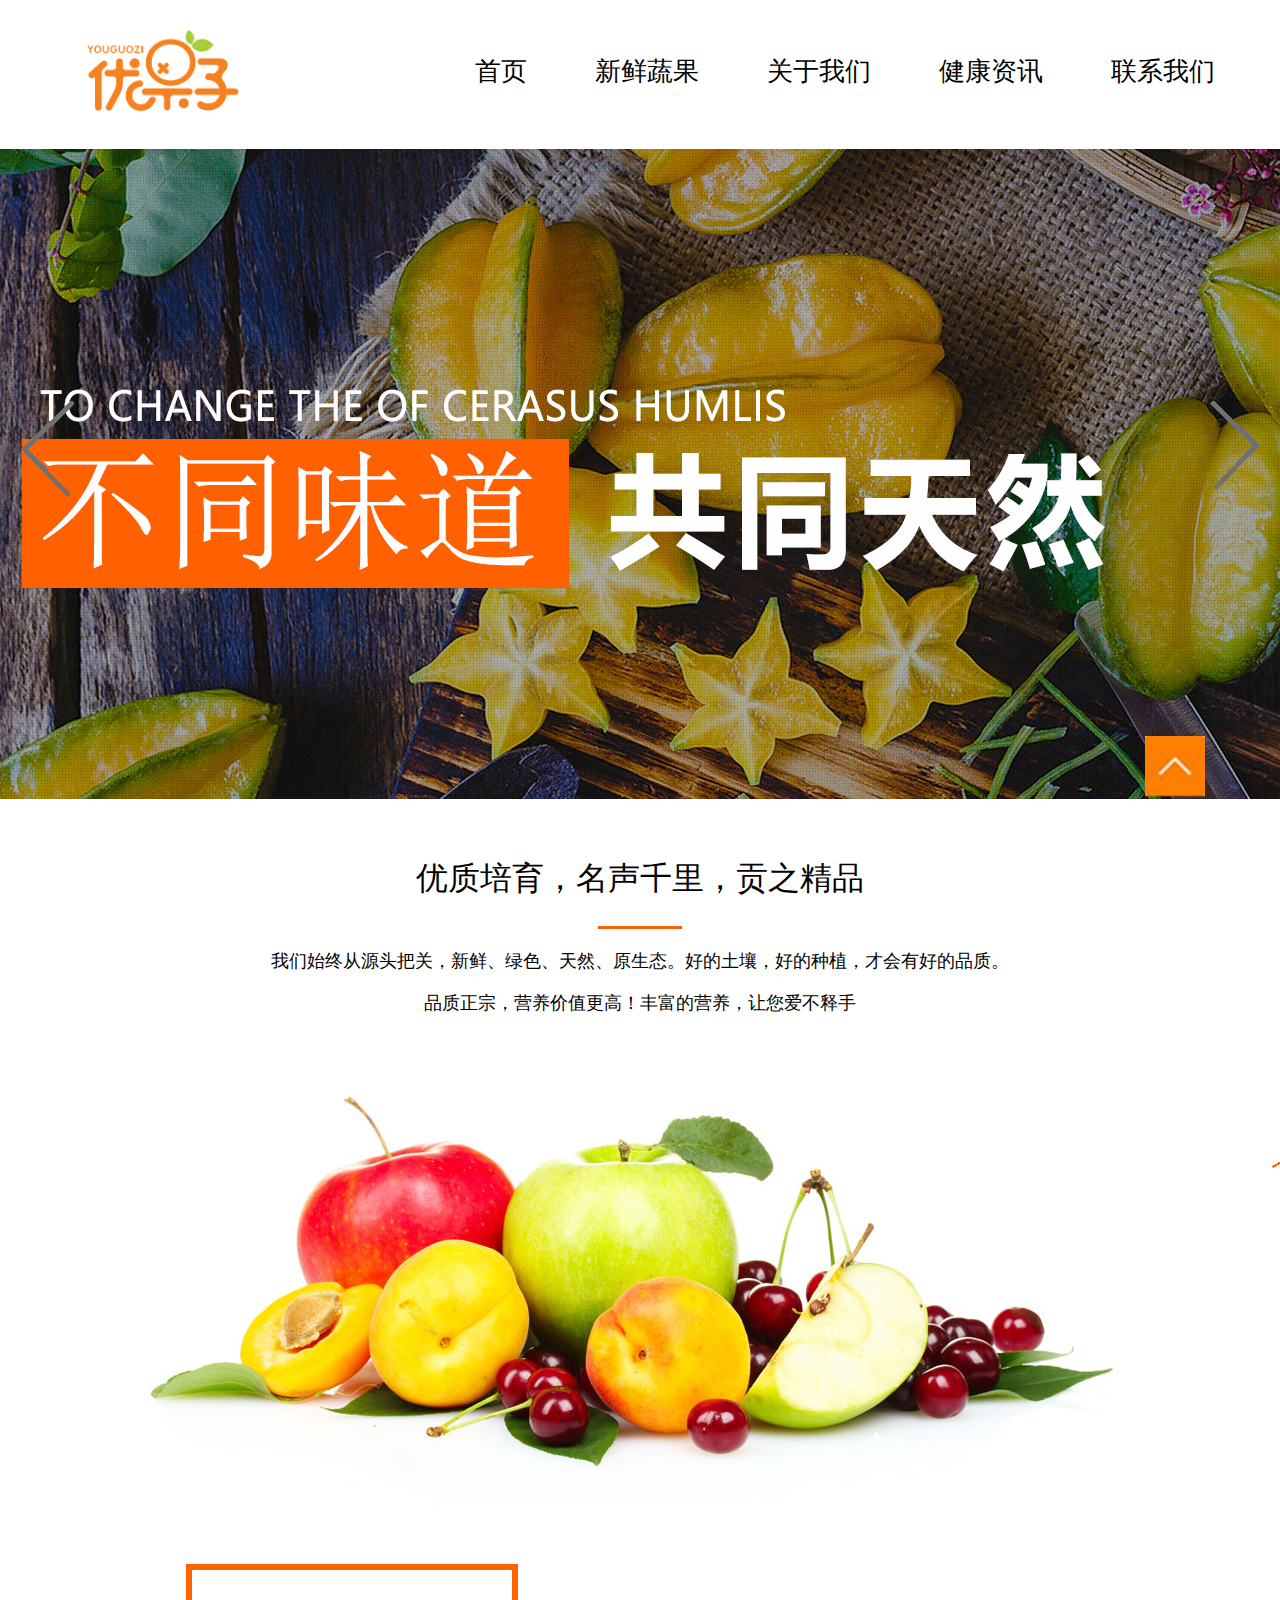
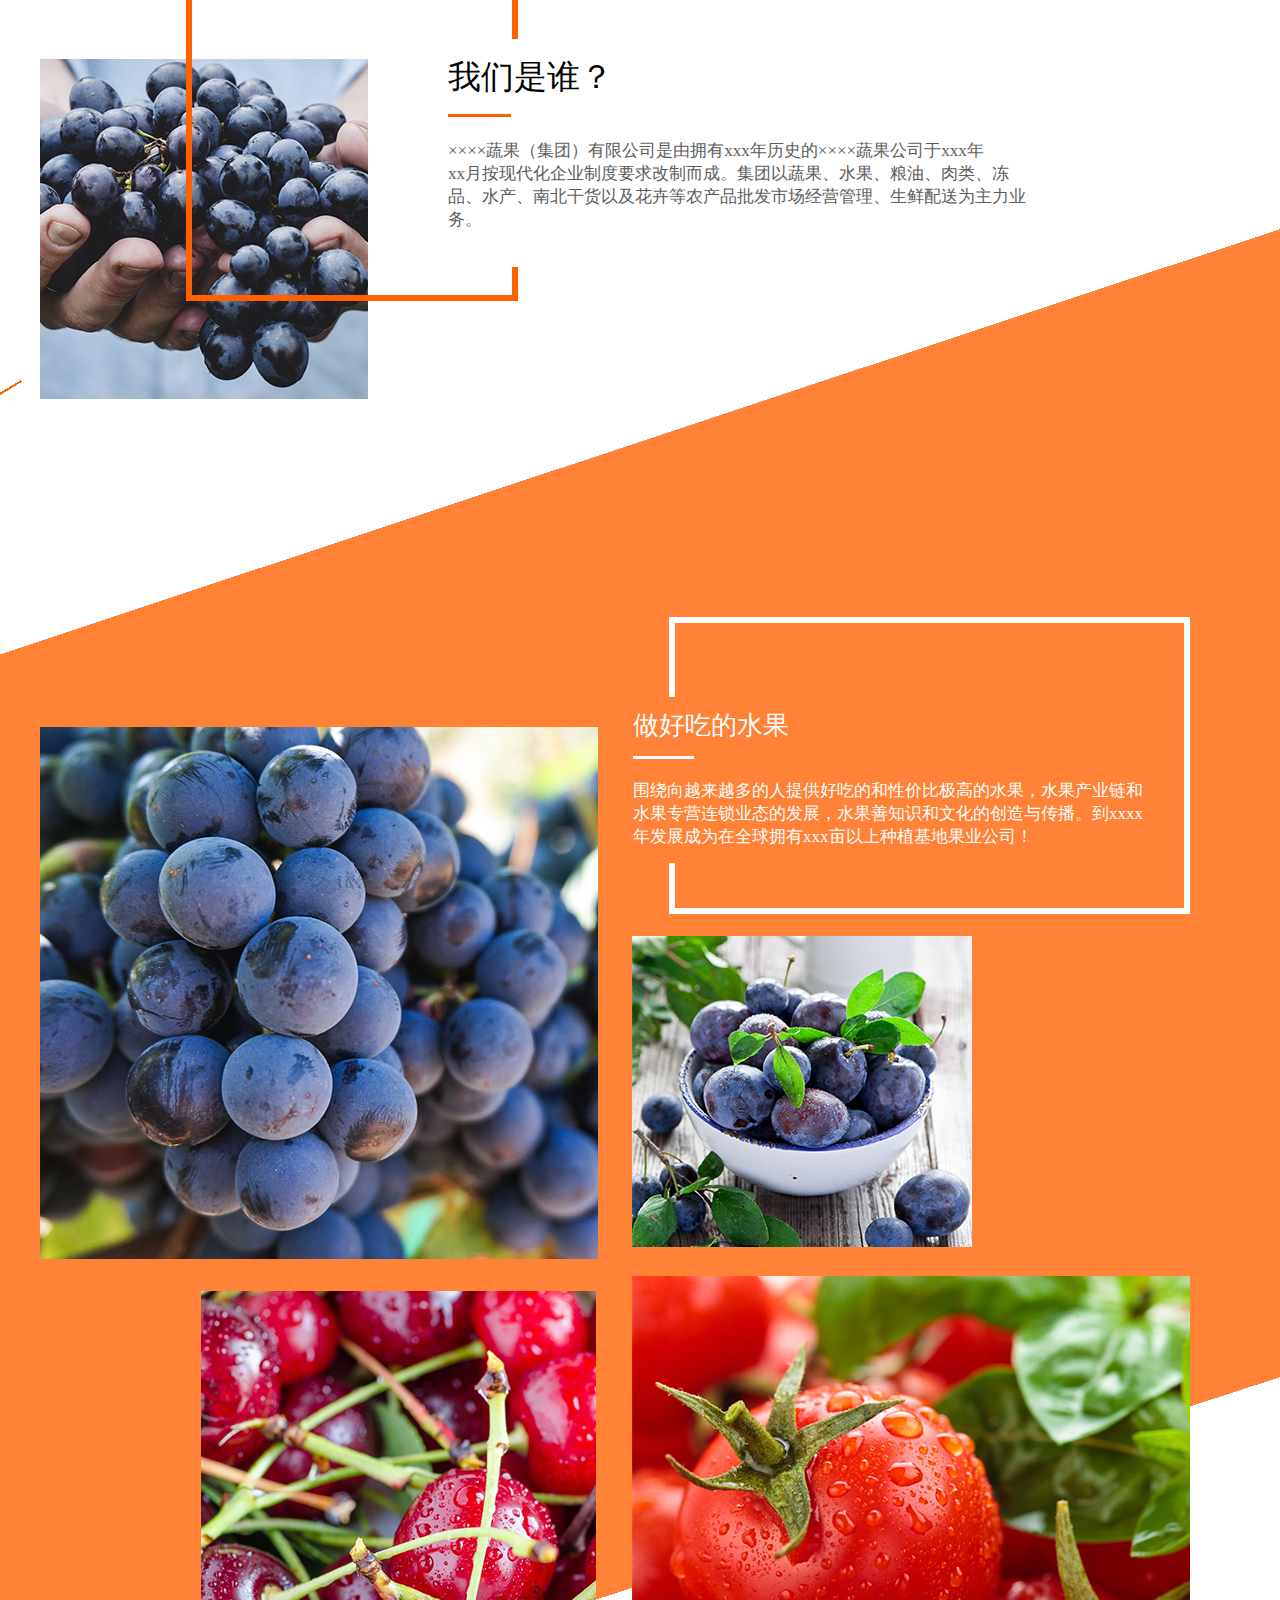
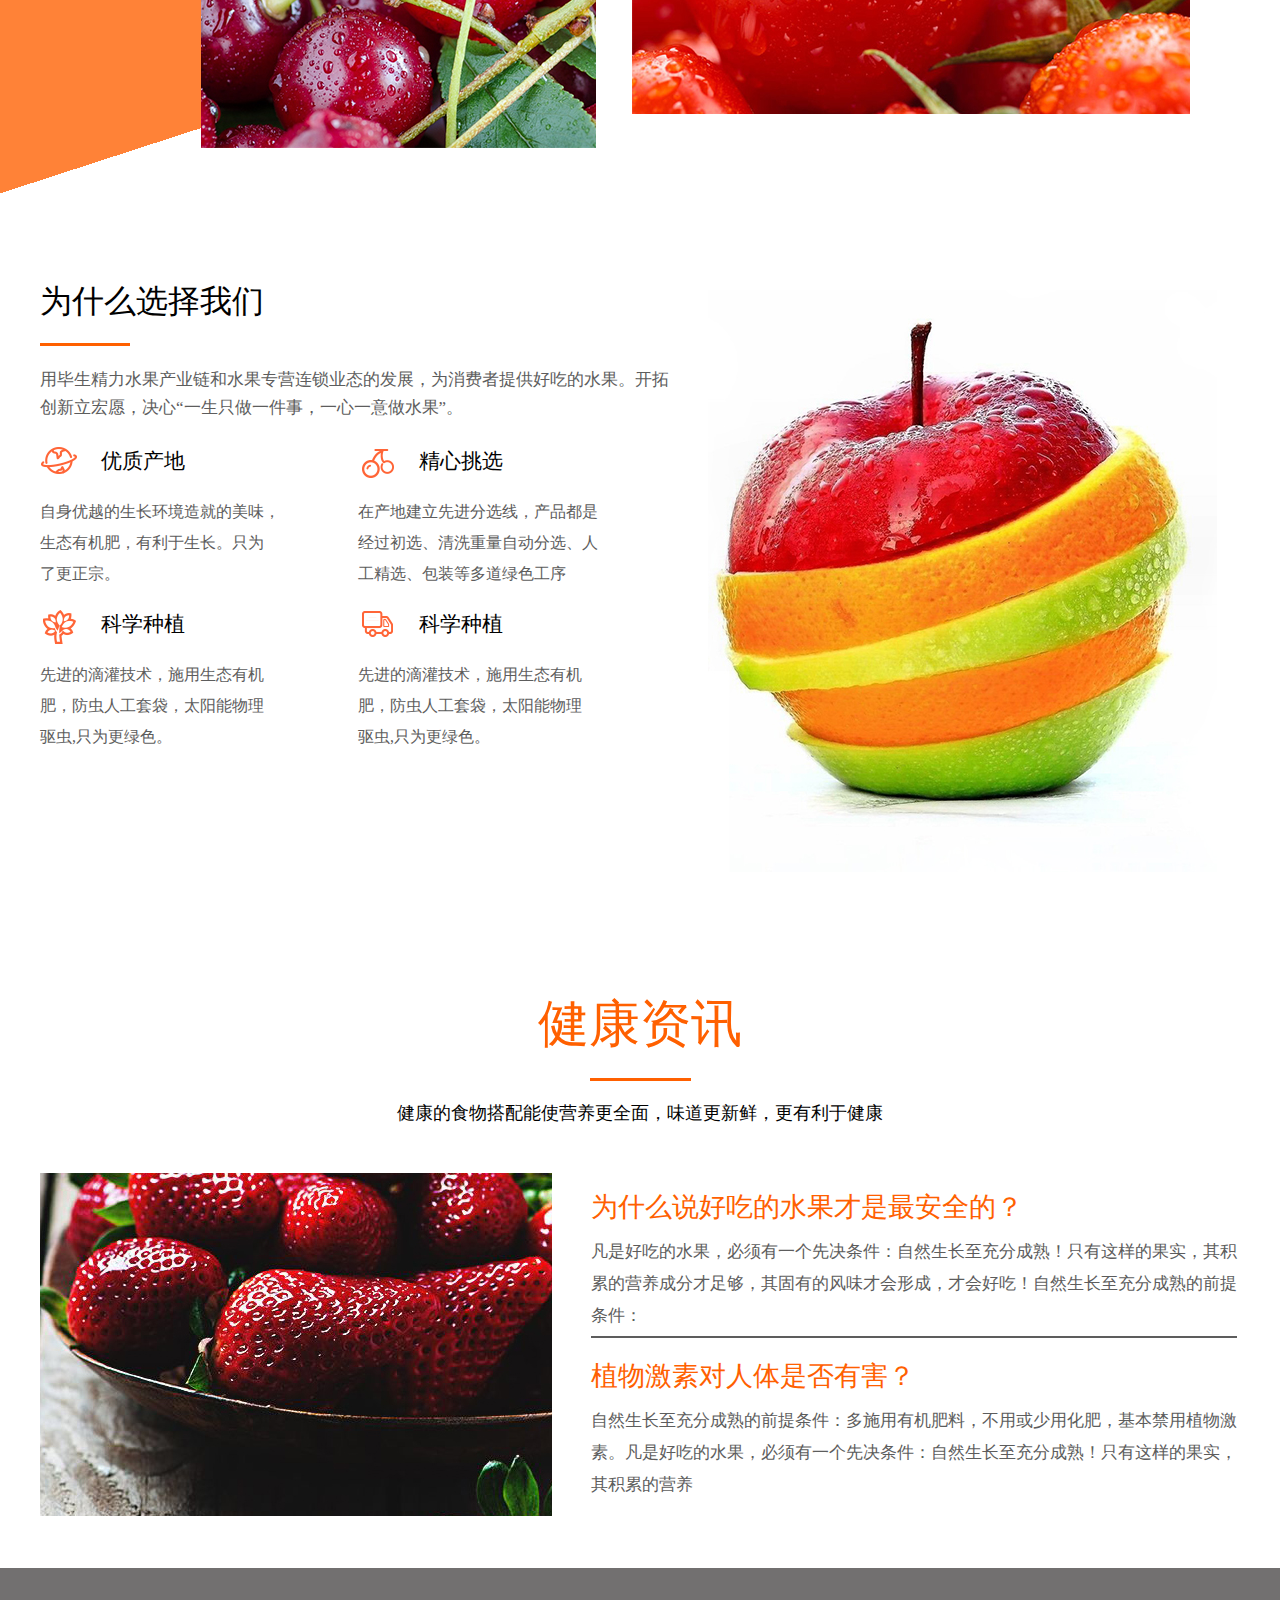
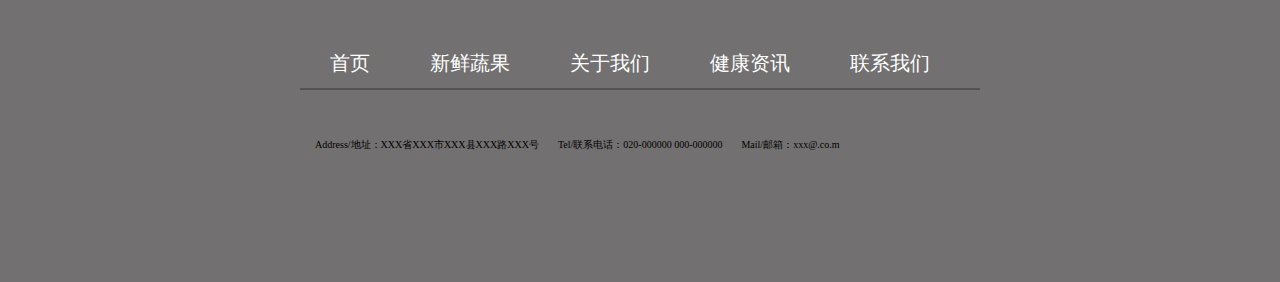
<file: index.html>
<!DOCTYPE html>
<html lang="en">
<head>
  <meta charset="UTF-8">
  <meta http-equiv="X-UA-Compatible" content="IE=edge">
  <meta name="viewport" content="width=device-width, initial-scale=1.0">
  <title>水果首页</title>
  <link rel="shortcut icon" href="images/水果.png">
  <link rel="stylesheet" href="CSS.css/style.css">
</head>
<body>
  <div class="bj">

    <!-- 锚链接 -->
    <a name = 'yh'></a>
      <!-- 头部 -->
      <div class="top">
        <a href="#"><img src="images/logo.png" alt="" class="img"></a>
        <!-- <span class="jpsg">精品水果</span> -->
        <div class="rel">
        <a href="#">首页</a>
        <a href="#">新鲜蔬果</a>
        <a href="abouat/关于我们/index.html" target="_blank">关于我们</a>
        <a href="jiankangzxun/index.html" target="_blank">健康资讯</a>
        <a href="./lianxiwm/index.html">联系我们</a> 
      </div> 
      </div>

      <!-- banner -->
      <div class="banner">
        <!-- <img src="images/banner.png" alt=""> -->
        <div class="left"><img src="images/left-jt.png" alt=""></div>
        <div class="right"><img src="images/right-jt.png" alt=""></div>
      </div>

    <div class="minde">

      <!-- 优质培育 -->
      <div class="yz">
        <h1>优质培育，名声千里，贡之精品</h1>
        <div class="hx"></div>
        <p>我们始终从源头把关，新鲜、绿色、天然、原生态。好的土壤，好的种植，才会有好的品质。</p>
        <p>品质正宗，营养价值更高！丰富的营养，让您爱不释手</p>
      </div>

      <!-- 图片 -->
      <div class="pg">
        <img src="images/AD0IrPbnBRACGAAg6fSZwgUooNC5iAQw6Ac4zgM.jpg" alt="">
      </div>

      <!-- 我们是谁 -->
      <div class="wm">
        <img src="images/葡萄.jpg" alt="">
        <div class="xk"></div>
        <div class="wenz">
          <p>我们是谁？</p>
          <div class="xtiao"></div>
          <span>××××蔬果（集团）有限公司是由拥有xxx年历史的××××蔬果公司于xxx年</span><br>
          <span>xx月按现代化企业制度要求改制而成。集团以蔬果、水果、粮油、肉类、冻</span><br>
          <span>品、水产、南北干货以及花卉等农产品批发市场经营管理、生鲜配送为主力业</span><br>
          <span>务。</span><br>
        </div>
      </div>

      <!-- 做好吃的水果 -->
      <div class="hc">
         <img src="images/AD0IrPbnBRACGAAg7fSZwgUo2NDNrQQwrgQ4lAQ.jpg" alt="">
         <img src="images/AD0IrPbnBRACGAAg9PSZwgUo46r0gAIwiwM4yQM.jpg" alt="">
         <img src="images/AD0IrPbnBRACGAAg7-SZwgUogI6F9AEw1AI4twI.jpg" alt="">
         <img src="images/AD0IrPbnBRACGAAg3-udwgUo7J2aygcwrgQ4tgM.jpg" alt="">
         <div class="xk"></div>
         <div class="wenz">
           <p>做好吃的水果</p>
           <div class="xt"></div>
           <span>围绕向越来越多的人提供好吃的和性价比极高的水果，水果产业链和</span><br>
           <span>水果专营连锁业态的发展，水果善知识和文化的创造与传播。到xxxx</span><br>
           <span>年发展成为在全球拥有xxx亩以上种植基地果业公司！</span><br>
         </div>
      </div>

      <!-- 为什么选择我们 -->
      <div class="xz">
        <div class="why">
          <p>为什么选择我们</p>
          <div class="xtiao"></div>
          <span>用毕生精力水果产业链和水果专营连锁业态的发展，为消费者提供好吃的水果。开拓</span><br>
          <span>创新立宏愿，决心“一生只做一件事，一心一意做水果”。</span><br>
        </div>
        <div class="fourbox">
          <div class="box">
            <div class="top"><img src="images/x1.png" alt="">
              <span>优质产地</span></div>
          
            <span>自身优越的生长环境造就的美味，</span><br>
            <span>生态有机肥，有利于生长。只为</span><br>
            <span>了更正宗。</span><br>
         
          </div>
          <div class="box">
            <div class="top"><img src="images/x2.png" alt="">
              <span>精心挑选</span></div>
          
            <span>在产地建立先进分选线，产品都是</span><br>
            <span>经过初选、清洗重量自动分选、人</span><br>
            <span>工精选、包装等多道绿色工序</span><br>
        
          </div>
          <div class="box">
            <div class="top"><img src="images/x3.png" alt="">
              <span>科学种植</span></div>
           
            <span>先进的滴灌技术，施用生态有机</span><br>
            <span>肥，防虫人工套袋，太阳能物理</span><br>
            <span>驱虫,只为更绿色。</span><br>
          
          </div>
          <div class="box">
            <div class="top"><img src="images/x4.png" alt="">
              <span>科学种植</span></div>
          
            <span>先进的滴灌技术，施用生态有机</span><br>
            <span>肥，防虫人工套袋，太阳能物理</span><br>
            <span>驱虫,只为更绿色。</span><br>
          
          </div> 
       
        </div>
        <img src="images/img-bottom.jpg" alt="">
      </div>

      <!-- 健康资讯 -->
      <div class="jk">
        <p class="zx">健康资讯</p>
        <div class="hx"></div>
        <p class="sw">健康的食物搭配能使营养更全面，味道更新鲜，更有利于健康</p>
      </div>

      <!-- 健康知识 -->
      <div class="jkzs">
        <img src="images/caomei.jpg" alt="">
        <div class="anq">
          <a href="#">为什么说好吃的水果才是最安全的？</a>
          <p>凡是好吃的水果，必须有一个先决条件：自然生长至充分成熟！只有这样的果实，其积</p>
          <p>累的营养成分才足够，其固有的风味才会形成，才会好吃！自然生长至充分成熟的前提</p>
          <p>条件：</p>
        </div>
        <div class="yh">
          <a href="#">植物激素对人体是否有害？</a>
          <p>自然生长至充分成熟的前提条件：多施用有机肥料，不用或少用化肥，基本禁用植物激</p>
          <p>素。凡是好吃的水果，必须有一个先决条件：自然生长至充分成熟！只有这样的果实，</p>
          <p>其积累的营养</p>
        </div>
      </div>
    </div>

      <!-- footer -->
      <div class="d1">
      <div class="d2">
          <div class="d3">
              <ul>
                  <li><a href="">首页</a></li>
                  <li><a href="">新鲜蔬果</a></li>
                  <li><a href="abouat/关于我们/index.html" target="_blank">关于我们</a></li>
                  <li><a href="jiankangzxun/index.html" target="_blank">健康资讯</a></li>
                  <li><a href="./lianxiwm/index.html">联系我们</a></li>
              </ul>
              <span>Address/地址：XXX省XXX市XXX县XXX路XXX号</span>
              <span>Tel/联系电话：020-000000 000-000000</span>
              <span>Mail/邮箱：xxx@.co.m</span>
          </div>
      </div>
      </div>

      <!-- 返回顶部 -->
      <div class="fix">
        <a href="#yh"><img src="images/fix.png" alt=""></a>
      </div>


  </div>
</body>
</html>
</file>
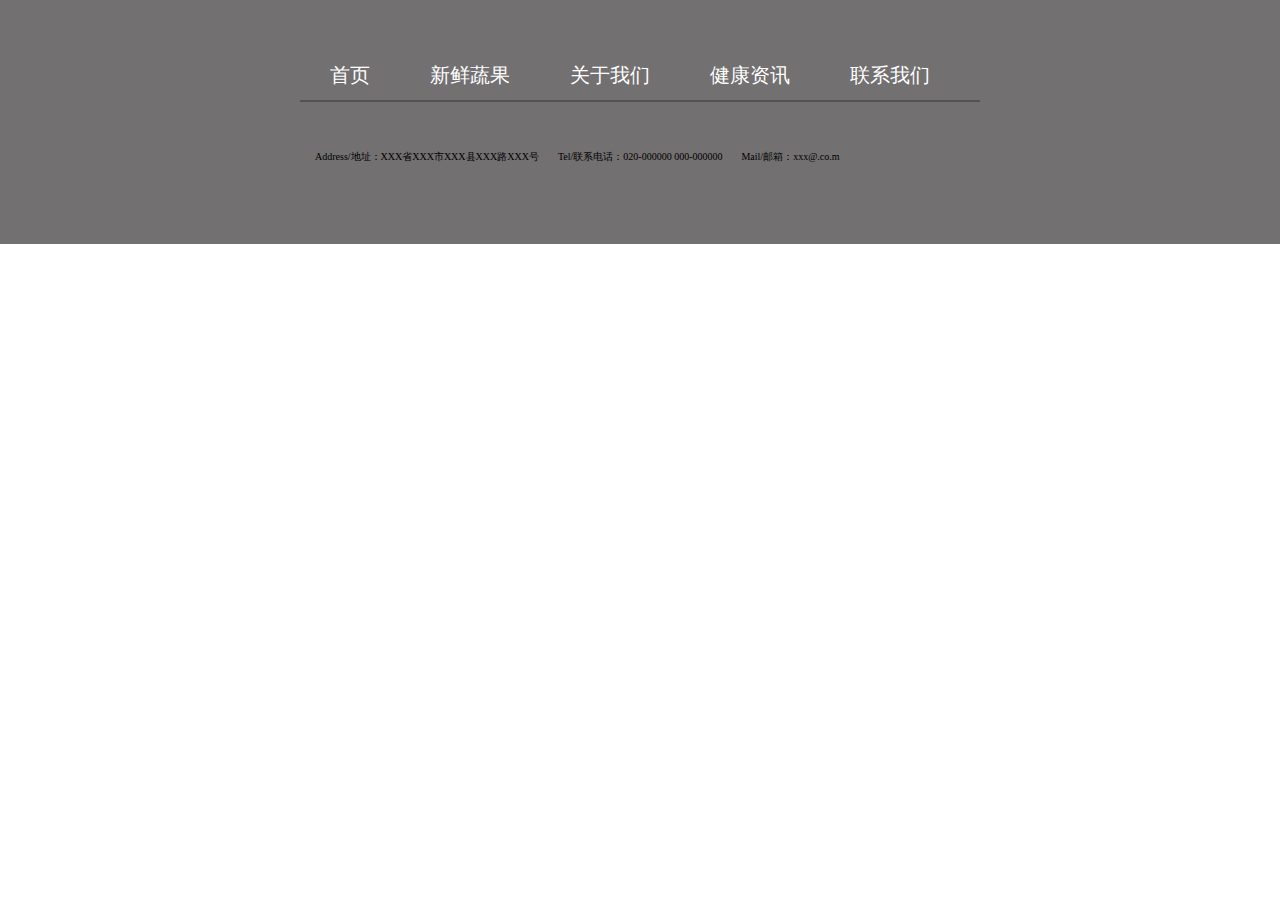
<file: abouat/底部/index.html>
<!DOCTYPE html>
<html lang="en">
<head>
    <meta charset="UTF-8">
    <title>水果网页模板</title>
    <link rel="stylesheet" href="style.css" type="text/css">
</head>
<body>
    <div class="d1">
        <div class="d2">
            <div class="d3">
                <ul>
                    <li><a href="">首页</a></li>
                    <li><a href="">新鲜蔬果</a></li>
                    <li><a href="">关于我们</a></li>
                    <li><a href="">健康资讯</a></li>
                    <li><a href="">联系我们</a></li>
                </ul>
                <div class="d4">
                    <span>Address/地址：XXX省XXX市XXX县XXX路XXX号</span>
                    <span>Tel/联系电话：020-000000 000-000000</span>
                    <span>Mail/邮箱：xxx@.co.m</span>
                </div>
            </div>
        </div>
    </div>

</body>
</html>
</file>
<file: CSS.css/style.css>
*{
  margin: 0;
  padding: 0;
}
:root{
  overflow-y: auto;
  overflow-x: hidden;
}
.bj{
  margin: 0 auto;
  /* width: 100%; */
  height: 4772px;
  background-image: url(../images/background.png);
  background-repeat: no-repeat;
  background-position: center center;
}
.minde{
  margin: 0 auto;
  width: 100%;
  height: 3911px;
  /* background: rgba(148, 148, 148, 0.1); */
}
.top{
  width: 1200px;
  margin: 0 auto;
  /* background-color: sandybrown; */
  height: 149px;
  line-height: 149px;
}
.top .img{
  float: left;
  width: 242px;
}
/* .top .jpsg{
  font-weight: bold;
} */
.top  .rel{
  margin-left: 151px;
  float: left;
  height: 149px;
  line-height: 149px;
}
.top .rel a{
  display: inline-block;
  text-decoration: none;
  font-size: 26px;
  height: 55px;
  line-height: 55px;
  color: black;
  padding: 0 22px;
  margin-left: 20px;
  transition: all 0.5s ease;
}
.top .rel a:hover{
  background-color: #ff6000; 
  color: #ffffff;
}
.banner{
  /* position: relative; */
  width: 100%;
  height: 650px;
  background:url(../images/banner.png) center center no-repeat;
}
.banner .left{
  position: absolute;
  left: 20px;
  top: 400px;
}
.banner .right{
  position: absolute;
  right: 20px;
  top: 400px;
}
.banner .right:hover{
  width: 55px;
  height: 107px;
  background: rgba(204, 204, 204, 0.1);
}
.banner .left:hover{
  width: 55px;
  height: 107px;
  background: rgba(204, 204, 204, 0.1);
}
.yz{
  margin-top: 58px;
  text-align: center;
}
.yz h1{
  /* margin-left: -80px; */
  font-weight: normal;
}
.yz .hx{
  width: 84px;
  height: 25px;
  border-bottom: 3px solid #ff6000;
  margin: 0 auto 20px;
  /* margin-left: 508px; */
  /* margin-bottom: 32px; */
}
.yz p{
  font-size: 18px;
  margin-bottom: 18px;
}
.pg{
  margin-top: 29px;
  text-align: center;
}
.pg img{
  transition: all 0.2s ease;
}
.pg img:hover{
  transform: scale(1.1);
}
.wm{
  width: 1200px;
  position: relative;
  margin: 54px auto 0;
}
.wm img{
  margin-top: 95px;
}
.wm img{
  transition: all 0.2s ease;
}
.wm img:hover{
  transform: scale(1.1);
}
.wm .xk{
  position: absolute;
  left: 146px;
  top: 0px;
  width: 320px;
  height: 325px;
  border: 6px solid #ff6000;
}
.wm .wenz{
  position: absolute;
  left: 408px;
  top: 75px;
  height: 228px;
  background-color: white;
}
.wm .wenz p{
  font-size: 33px;
  /* font-weight: bold; */
  margin-top: 16px;
}
.wm .wenz .xtiao{
  width: 63px;
  height: 14px;
  border-bottom: 3px solid #ff6000;
  margin-bottom: 22px;
}
.wm .wenz span{
  font-size: 17px;
  color: #5d5d5d;
}
.hc{
  width: 1200px;
  margin: 214px auto 0;
  position: relative;
  margin-top: 214px;
  height: 1132px;
}
.hc img{
  transition: all 0.2s ease;
}
.hc img:hover{
  transform: scale(1.1);
}
.hc img:nth-child(1){
  position: absolute;
  left: 0px;
  top: 110px;
}
.hc img:nth-child(2){
  position: absolute;
  left: 161px;
  top: 674px;
}            
.hc img:nth-child(3){ 
  position: absolute;
  left: 592px;
  top: 319px;
}
.hc img:nth-child(4){ 
  position: absolute;
  left: 592px;
  top: 659px;
}
.hc .xk{
  position: absolute;
  left: 629px;
  top: 0px;
  width: 509px;
  height: 285px;
  border: 6px solid #ffffff;
}
.hc .wenz{
  position: absolute;
  left: 593px;
  top: 80px;
  width: 512px;
  height: 166px;
  background-color: #ff8237;
}
.hc .wenz p{
  font-size: 26px;
  color: #ffffff;
  /* font-weight: bold; */
  margin-top: 11px;
}
.hc .wenz .xt{
  width: 61px;
  height: 13px;
  border-bottom: 3px solid #ffffff;
  margin-bottom: 20px;
}
.hc .wenz span{
  font-size: 17px;
  color: #ffffff;     
}
.xz{
  width: 1200px;
  position: relative;
  margin: 131px auto 0;
  height: 600px;
}
.xz .why{
  margin-bottom: 20px;
}
.xz .why p{
  font-size: 32px;
  /* font-weight: bold; */
}
.xz .why .xtiao{
  width: 90px;
  height: 19px;
  border-bottom: 3px solid #ff6000;
  margin-bottom: 22px;
}
.xz .why span{
  display: block;
  font-size: 17px;
  color: #5d5d5d;
  height: 10px;
}
.xz .fourbox{
  width: 642px;
}
.xz .fourbox .box{
  float: left;
  width: 243px;
  margin-right: 75px;
  margin-bottom: 12px;
}
.xz .fourbox .box .top{
  position: relative;
  height: 34px;
  line-height: 34px;
  margin-bottom: 24px;
}
.xz .fourbox .box .top img{
  position:absolute;
  left: 0;
  top: 0;
  display: inline-block;
}
.xz .fourbox .box .top span{
  position: absolute;
  left: 49px;
  font-size: 21px;
  color: #010101;
  margin-left: 12px;
 }
 .xz .fourbox .box span{
   /* display: block; */
   display: inline-block;
   font-size: 16px;
   color: #5d5d5d;
   margin-bottom: 10px;
 }
 .xz img{
   position: absolute;
   left: 668px;
   top: 10px;
   transition: all 0.2s ease; 
 }
 .xz img:hover{
  transform: scale(1.1);
 }
 .jk{
   clear: both;
   margin-top: 110px;
   /* margin: 110px auto 48px; */
   text-align: center;
   margin-bottom: 48px;
 }
 .jk .zx{
   font-size: 51px;
   color: #ff6000;
   /* font-weight: bold; */
 }
 .jk .hx{
   width: 101px;
   height: 19px;
   /* margin-left: 545px; */
   margin: 0 auto 20px;
   margin-bottom: 20px;
   border-bottom: 3px solid #ff6000;
 }
 .jk .sw{
   font-size: 18px;
   color: #010101;
 }
 .jkzs{
   width: 1200px;
   position: relative;
   /* margin-top: 48px; */
   margin: 48px auto 0;
 }
 .jkzs .anq{
   position: absolute;
   left: 551px ;
   top: 16px;
   width: 646px;
 }
 .jkzs .yh{
   position: absolute;
   width: 646px;
   left: 551px;
   top: 185px;
 }
 .jkzs .anq{
   border-bottom: 2px solid #5d5d5d;
 }
 .jkzs div a{
    display: block;
    text-decoration: none;
    font-size: 27px;
    color: #ff6000;
    margin-bottom: 15px;
 }
 .jkzs div p{
   font-size: 17px;
   color: #5d5d5d;
   height: 32px;
 }
 .jkzs img{
   /* margin-bottom: 10px; */
  transition: all 0.2s ease;
}
 .jkzs img:hover{
  transform: scale(1.1);
 }


/* footer-css */
li{
  list-style: none;
  float: left;
}
.d3 a{
  text-decoration: none;
}   
.d1{
  height: 244px;
  background-color: #727070;
  padding-top: 70px;
}
.d2{
  width: 680px;
  margin: 0 auto;
}
.d3{
  width: 680px;
  height: 50px;
  line-height: 50px;
  border-bottom: 2px solid #535353;
}
.d2 ul li a{
  font-size: 20px;
  color: white;
  padding: 30px;
}
.d3 span{
  display: inline-block;
  font-size: 10px;
  color: black;
  padding-left:15px;
  padding-top: 30px;
}
.fix{
  position: fixed;
  right: 75px;
  bottom: 100px;
}
.fix img{
  width: 60px;
}
</file>
<file: abouat/底部/style.css>
*{
    margin:0 ;
    padding: 0;
}
li{
    list-style: none;
    float: left;
}
a{
    text-decoration: none;
}
.d1{
    height: 244px;
    background-color: #727070;

}
.d2{
    width: 680px;
    height: 254px;
    margin: 0 auto;
}
.d3{
    width: 680px;
    height: 50px;
    line-height: 50px;
    border-bottom: 2px solid #535353;
    padding-top: 50px;
}
.d2 ul li a{
    font-size: 20px;
    color: white;
    padding: 30px;
}

.d3 span{
    display: inline-block;
    font-size: 10px;
    color: black;
    padding-left:15px;
    padding-top: 30px;
}
</file>
